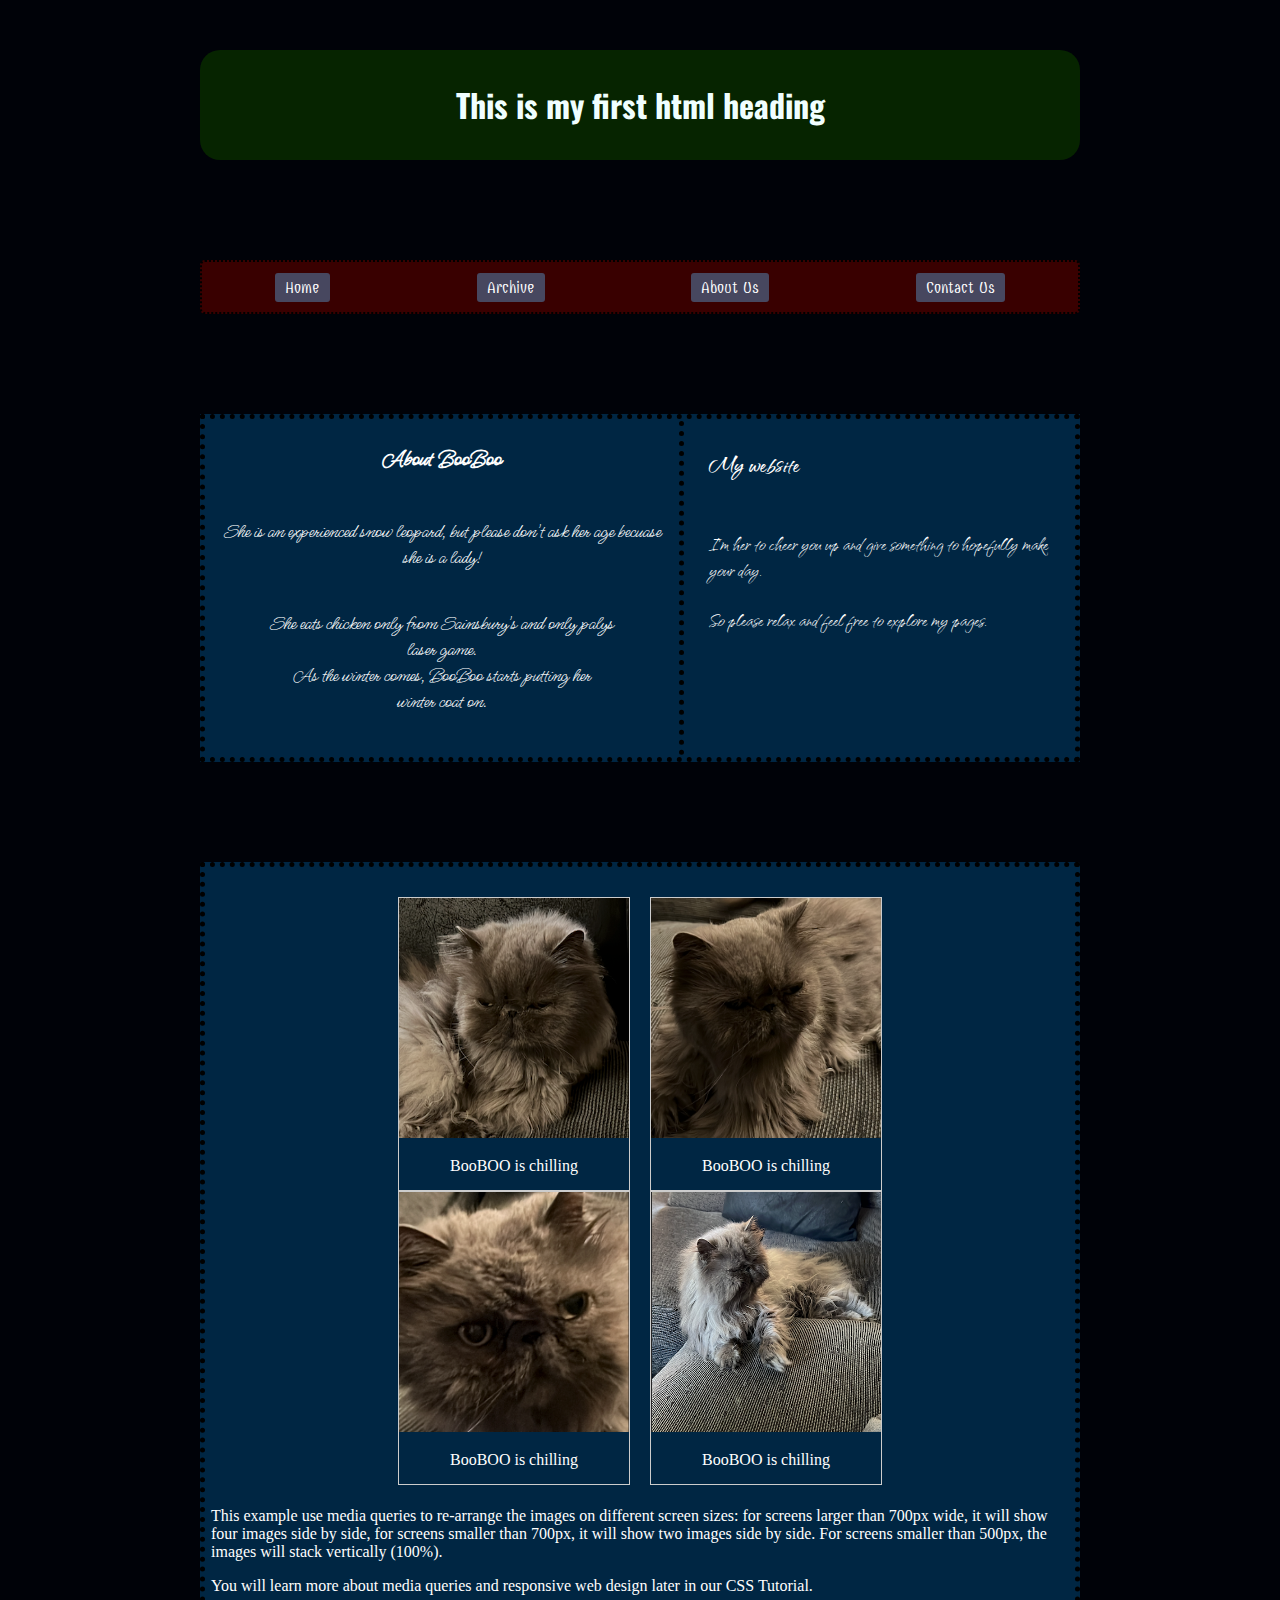
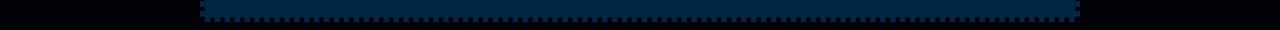
<file: aboutus.html>
<!DOCTYPE html>
<html lang="en">
  <head>
    <link rel="preconnect" href="https://fonts.googleapis.com" />
    <link rel="preconnect" href="https://fonts.gstatic.com" crossorigin />
    <link
      href="https://fonts.googleapis.com/css2?family=Combo&family=Ms+Madi&family=Oswald:wght@700&family=Qwitcher+Grypen:wght@700&family=Raleway:ital,wght@1,200;1,400&display=swap"
      rel="stylesheet"
    />
    <meta charset="UTF-8" />
    <meta http-equiv="X-UA-Compatible" content="IE=edge" />
    <meta name="viewport" content="width=device-width, initial-scale=1.0" />
    <link rel="stylesheet" href="style.css" />
    <title>About BooBoo</title>
  </head>
  <body>
    <header>
      <h1>This is my first html heading</h1>
    </header>

    <div class="nav">
      <div class="archive">
        <a class="ah" href="index.html">Home</a>
      </div>
      <div class="archive">
        <a class="ah" href="archive.html">Archive</a>
      </div>
      <div class="archive">
        <a class="ah" href="aboutus.html">About Us</a>
      </div>
      <div class="archive">
        <a class="ah" href="contact.html">Contact Us</a>
      </div>
    </div>

    <section class="para1">
      <div class="inspara1">
        <h3>About BooBoo</h3>

        <p>
          She is an experienced snow leopard, but please don't ask her age
          becuase she is a lady!
        </p>

        <p>
          She eats chicken only from Sainsbury's and only palys <br />
          laser game. <br />
          As the winter comes, BooBoo starts putting her <br />
          winter coat on.
        </p>
      </div>

      <div class="act">
        <div>
          <h3>My website</h3>
        </div>
        <div>
          <p>
            I'm her to cheer you up and give something to hopefully make your
            day.
          </p>
          <p>So please relax and feel free to explore my pages.</p>
        </div>
      </div>
    </section>

    <div class="maingall">
      <div class="gallcol">
        <div class="responsive">
          <div class="gallery">
            <a target="_blank" href="/img/20220818_202309496_iOS.jpg">
              <img src="/img/20220818_202309496_iOS.jpg" alt="1st image" />
            </a>
            <div class="desc">BooBOO is chilling</div>
          </div>
        </div>
        <div class="responsive">
          <div class="gallery">
            <a
              target="_blank"
              href="/img/Screenshot 2022-09-12 at 09.46.45.png"
            >
              <img
                src="/img/Screenshot 2022-09-12 at 09.46.45.png"
                alt="2nd image"
              />
            </a>
            <div class="desc">BooBOO is chilling</div>
          </div>
        </div>
      </div>
      <div class="gallcol">
        <div class="responsive">
          <div class="gallery">
            <a
              target="_blank"
              href="/img/Screenshot 2022-09-12 at 09.46.58.png"
            >
              <img
                src="/img/Screenshot 2022-09-12 at 09.46.58.png"
                alt="3rd image"
              />
            </a>
            <div class="desc">BooBOO is chilling</div>
          </div>
        </div>
        <div class="responsive">
          <div class="gallery">
            <a
              target="_blank"
              href="/img/Screenshot 2022-09-12 at 09.47.12.png"
            >
              <img
                src="/img/Screenshot 2022-09-12 at 09.47.12.png"
                alt="4th image"
              />
            </a>
            <div class="desc">BooBOO is chilling</div>
          </div>
        </div>
      </div>

      <div class="clearfix"></div>

      <div style="padding: 6px">
        <p>
          This example use media queries to re-arrange the images on different
          screen sizes: for screens larger than 700px wide, it will show four
          images side by side, for screens smaller than 700px, it will show two
          images side by side. For screens smaller than 500px, the images will
          stack vertically (100%).
        </p>
        <p>
          You will learn more about media queries and responsive web design
          later in our CSS Tutorial.
        </p>
      </div>
    </div>
  </body>
</html>
</file>
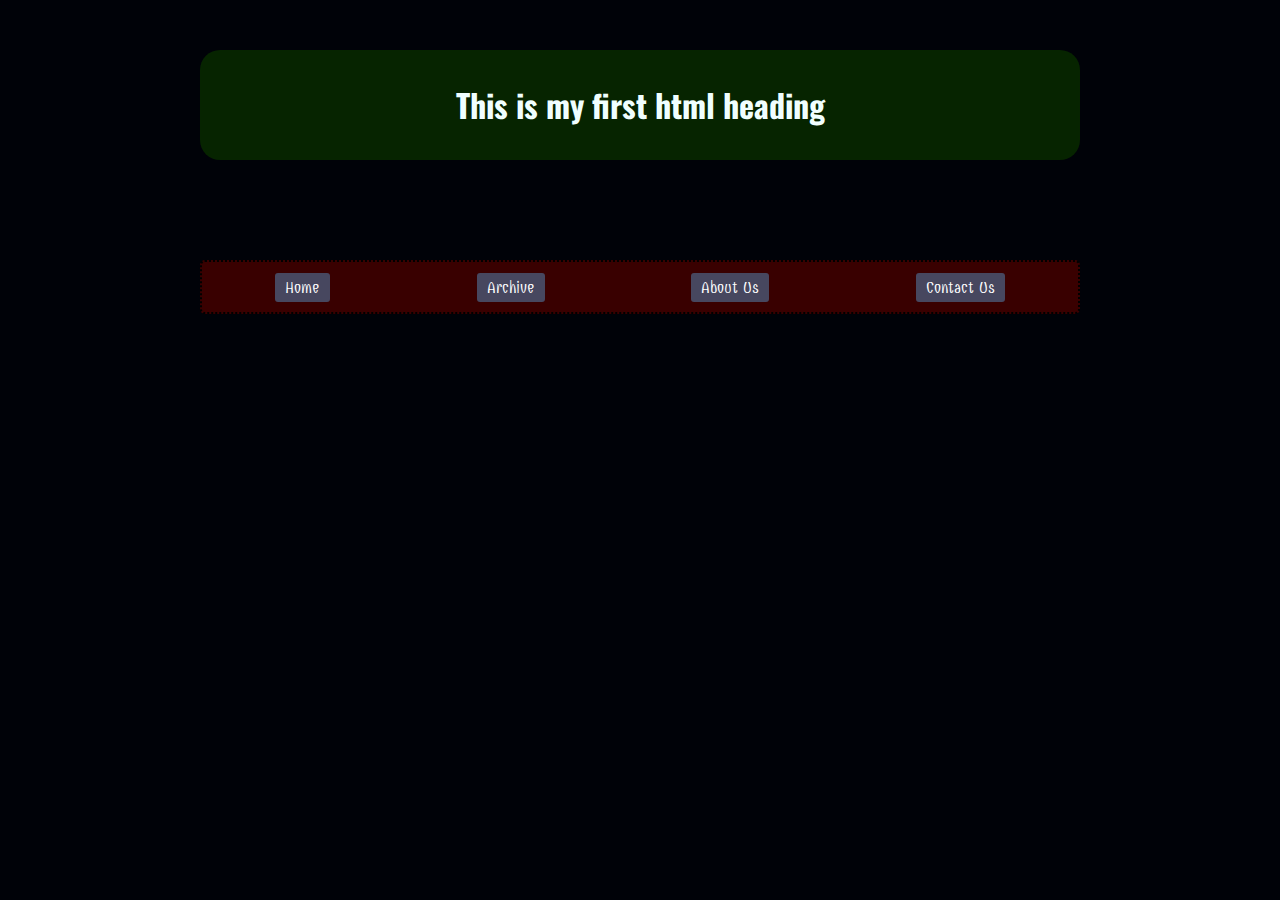
<file: archive.html>
<!DOCTYPE html>
<html lang="en">
  <head>
    <link rel="preconnect" href="https://fonts.googleapis.com" />
    <link rel="preconnect" href="https://fonts.gstatic.com" crossorigin />
    <link
      href="https://fonts.googleapis.com/css2?family=Combo&family=Ms+Madi&family=Oswald:wght@700&family=Qwitcher+Grypen:wght@700&family=Raleway:ital,wght@1,200;1,400&display=swap"
      rel="stylesheet"
    />
    <link rel="stylesheet" href="style.css" />
    <meta charset="UTF-8" />
    <meta http-equiv="X-UA-Compatible" content="IE=edge" />
    <meta name="viewport" content="width=device-width, initial-scale=1.0" />
    <title>Archive</title>
  </head>
  <body>
    <div class="main">
      <header>
        <h1>This is my first html heading</h1>
      </header>

      <div class="nav">
        <div class="archive">
          <a class="ah" href="index.html">Home</a>
        </div>
        <div class="archive">
          <a class="ah" href="archive.html">Archive</a>
        </div>
        <div class="archive">
          <a class="ah" href="aboutus.html">About Us</a>
        </div>
        <div class="archive">
          <a class="ah" href="contact.html">Contact Us</a>
        </div>
      </div>
    </div>
  </body>
</html>
</file>
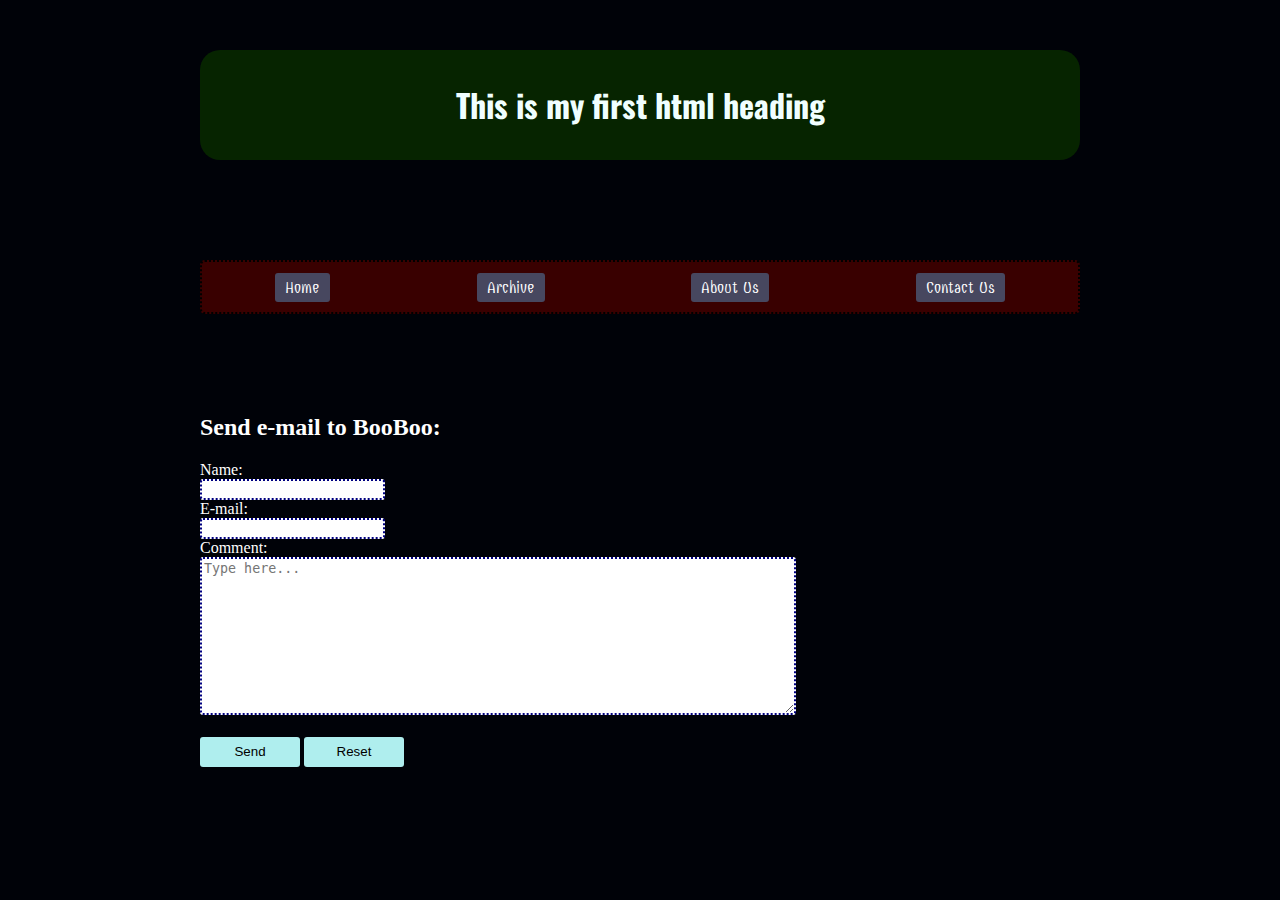
<file: contact.html>
<!DOCTYPE html>
<html lang="en">
  <head>
    <link rel="preconnect" href="https://fonts.googleapis.com" />
    <link rel="preconnect" href="https://fonts.gstatic.com" crossorigin />
    <link
      href="https://fonts.googleapis.com/css2?family=Combo&family=Ms+Madi&family=Oswald:wght@700&family=Qwitcher+Grypen:wght@700&family=Raleway:ital,wght@1,200;1,400&display=swap"
      rel="stylesheet"
    />
    <meta charset="UTF-8" />
    <meta http-equiv="X-UA-Compatible" content="IE=edge" />
    <meta name="viewport" content="width=device-width, initial-scale=1.0" />
    <title>Contact Us</title>
    <link rel="stylesheet" href="style.css" />
  </head>
  <body>
    <header>
      <h1>This is my first html heading</h1>
    </header>

    <div class="nav">
      <div class="arc">
        <a class="ah" href="index.html">Home</a>
      </div>
      <div class="arc">
        <a class="ah" href="archive.html">Archive</a>
      </div>
      <div class="arc">
        <a class="ah" href="aboutus.html">About Us</a>
      </div>
      <div class="arc">
        <a class="ah" href="contact.html">Contact Us</a>
      </div>
    </div>

    <div class="header2">
      <h2>Send e-mail to BooBoo:</h2>
    </div>

    <main class="contmain">
      <form
        action="mailto:someone@example.com"
        method="post"
        enctype="text/plain"
      >
        Name:<br />
        <input type="text" name="name" /><br />
        E-mail:<br />
        <input type="text" name="mail" /><br />
        Comment:<br />
        <textarea rows="10" cols="50" placeholder="Type here..."></textarea>
        <br /><br />
        <input class="button" type="submit" value="Send" />
        <input class="button" type="reset" value="Reset" />
      </form>
    </main>
  </body>
</html>
</file>
<file: style.css>
html {
  background-color: rgb(0, 2, 8);
  align-items: center;
}

body {
  margin-left: 100px;
  margin-right: 100px;
}

.main {
  max-width: 1430px;
  margin: 0 auto;
}
header {
  font-family: "Oswald", sans-serif;
  text-align: center;
  background-color: rgb(6, 36, 0);
  border: 5px;
  border-style: initial;
  margin-bottom: 100px;
  margin-top: 50px;
  border-width: 4px;
  margin-left: 100px;
  margin-right: 100px;
  justify-content: center;
  height: 100px;
  color: azure;
  border-radius: 20px;
  padding-top: 10px;
}
.nav {
  font-family: "Combo", cursive;
  margin-bottom: 100px;
  display: flex;
  justify-content: space-around;
  align-items: center;
  flex-direction: row;
  background-color: rgb(57, 0, 0);
  border: 5px;
  border-style: dotted;
  border-width: 2px;
  border-radius: 5px;
  height: 30px;
  margin-left: 100px;
  margin-right: 100px;
  padding-top: 10px;
  padding-bottom: 10px;
}
.mainimg {
  display: inline-block;
  height: 150px;
  width: 150px;
  border: 5px;
  border-style: groove;
  border-width: 2px;
  border-color: rgb(255, 255, 255);
  border-radius: 100%;
}

.para1 {
  display: flex;
  font-size: 20px;
  color: rgb(255, 255, 255);
  border-color: black;
  border-width: 5px;
  border-style: dotted;
  padding: 2px 10px;
  background-color: rgb(0, 38, 67);
  margin-left: 100px;
  margin-right: 100px;
  align-items: flex;
}

.inspara1 {
  display: flex;
  font-family: "Ms Madi", cursive;
  text-align: center;
  border-right: 5px black;
  border-right-style: dotted;
  border-right-width: 5px;
  align-items: center;
  padding-right: 10px;
  padding-bottom: 20px;
  justify-content: space-around;
  text-align: center;
  flex-direction: column;
}

.act {
  display: flex;
  font-family: "Qwitcher Grypen", cursive;
  font-size: x-large;
  flex-direction: column;
  align-items: flex-start;
  padding-left: 25px;
  padding-right: 10px;
}
.ah {
  color: rgb(255, 255, 255);
  width: 150px;
  height: 200px;
  border-radius: 3px;
  background-color: rgb(71, 71, 95);
  border-style: none;
  padding: 5px 10px 5px 10px;
  transition: 0.8s;
  text-decoration: none;
  text-decoration-color: aliceblue;
}

.ah:hover {
  border-style: none;
  border-radius: 3px;
  background-color: rgb(230, 130, 0);
  box-shadow: 3px 6px 7px black;
  color: black;
}

video {
  border: dotted black 5px;
  border-radius: 10px;
}

.vidlink {
  display: none;
}

.center {
  margin-left: auto;
  margin-right: auto;
}

.headactmain {
  text-align: center;
}

.cat1 {
  border-color: blue;
  border-style: double;
  border-width: 10px;
  border-radius: 100%;
}

.para2 {
  color: rgb(255, 255, 255);
  text-align: center;
  font-family: "Raleway", sans-serif;
  font-size: larger;
  margin-top: 50px;
  margin-bottom: 50px;
}

.footer {
  color: rgb(255, 255, 255);
  text-align: center;
  font-family: "Raleway", sans-serif;
  border: 5px;
  border-style: dotted;
  border-color: black;
  border-radius: 3px;
  margin-left: 100px;
  margin-right: 100px;
  background-color: rgb(0, 38, 67);
  margin-bottom: 50px;
}

/* Contact style */
.header2 {
  color: white;
  margin-left: 100px;
}

.contmain {
  color: white;
  margin-left: 100px;
}

.contbody {
  display: flex;
  flex-direction: column;
  justify-content: space-around;
}

input {
  border: dotted navy 2px;
  border-radius: 3px;
}

.button {
  border: none;
  background-color: paleturquoise;
  height: 30px;
  width: 100px;
  transition: 0.5s;
}
.button:hover {
  cursor: pointer;
  opacity: 1;
  background-color: rgb(246, 191, 124);
  box-shadow: 3px 6px 7px black;
  color: black;
}
textarea {
  border: dotted navy 2px;
  border-radius: 3px;
  width: 60%;
}

/* aboutus */

.gallery {
  border: 1px solid #ccc;
  width: 230px;
}

.gallery:hover {
  border: 1px solid #777;
}

img {
  width: 230px;
  height: 240px;
}

.desc {
  padding: 15px;
  text-align: center;
}

.maingall {
  margin-top: 100px;
  margin-left: 100px;
  margin-right: 100px;
  box-sizing: border-box;
  background-color: rgb(0, 38, 67);
  color: white;
  border: 5px;
  border-style: dotted;
  border-color: black;
  border-radius: 3px;
  padding-top: 30px;
  display: flex;
  flex-direction: column;
  align-items: center;
}

.responsive {
  text-align: center;
  margin: 0 10px;
}

.gallcol {
  display: flex;
  flex-direction: row;
}

@media only screen and (max-width: 880px) {
  header {
    margin-left: 30px;
    margin-right: 30px;
  }

  .nav {
    margin-left: 30px;
    margin-right: 30px;
  }

  .para1 {
    flex-direction: column;
    margin-left: 30px;
    margin-right: 30px;
  }
  .headactmain {
    text-align: center;
  }
  .inspara1 {
    border-right-style: none;
    border-bottom-style: dotted;
    border-bottom-color: black;
    border-bottom-width: 5px;
    margin-right: 5px;
  }
  body {
    margin-left: 0;
    margin-right: 0;
  }

  .footer {
    margin-left: 30px;
    margin-right: 30px;
  }
  .act {
    display: flex;
    flex-direction: row;
    justify-content: space-between;
    margin-top: 20px;
    margin-bottom: 20px;
  }
  .header2 {
    margin-left: 30px;
  }
  .contmain {
    margin-left: 30px;
  }
  .responsive {
    width: 49.99999%;
    margin: 6px 0;
  }
  .maingall {
    margin-left: 30px;
    margin-right: 30px;
  }
}

@media only screen and (max-width: 560px) {
  .act {
    display: flex;
    flex-direction: column;
    justify-content: space-between;
    margin-bottom: 40px;
  }

  .responsive {
    width: 100%;
  }

  .clearfix:after {
    content: "";
    display: table;
    clear: both;
  }

  .gallcol {
    flex-direction: column;
  }
}

@media only screen and (max-width: 380px) {
  .nav {
    font-size: 10px;
  }
  a {
    padding-top: 12px;
    padding-bottom: 12px;
  }
  header {
    font-size: smaller;
  }
  .video {
    display: none;
  }
  .vidlink {
    display: block;
    align-items: center;
    margin-top: 10px;
    margin-left: 20px;
  }
}

@media only screen and (max-width: 320px) {
  img {
    width: 150px;
    height: 150px;
  }
  .gallery {
    width: 100%;
  }
}
</file>
